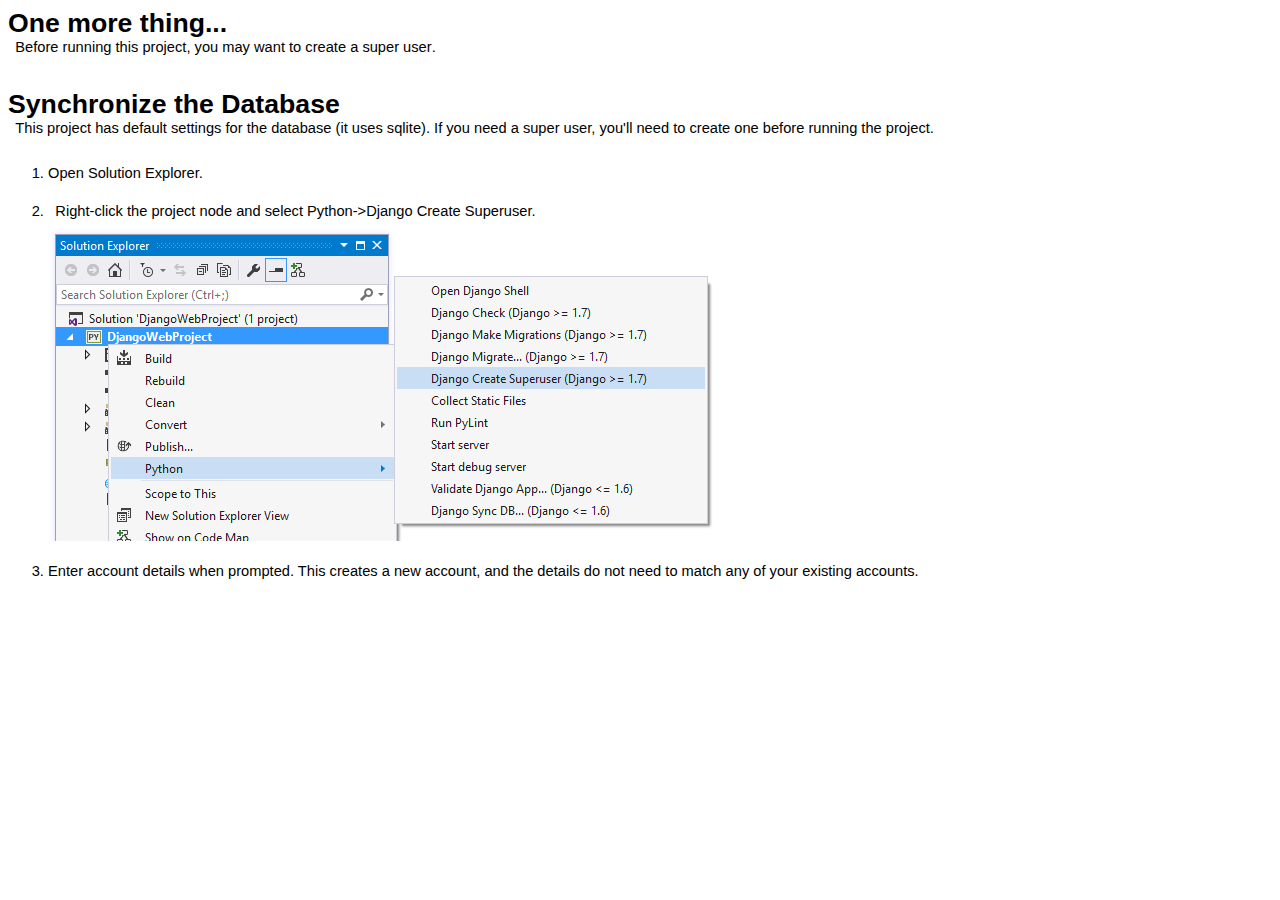
<file: Parte_2/DjangoWeb/readme.html>
<html xmlns="http://www.w3.org/1999/xhtml" lang="en">
<head>
    <meta charset="utf-8" />
    <title>Django Web App Configuration</title>
    <style type="text/css">body { font-family: 'Segoe UI', Arial, Helvetica, sans-serif; font-weight: 200; font-size: 11pt; } p, h1, h2 { margin: 0; padding: 0; } h1 { font-size: 20pt; font-weight: bold; padding-top: 1em; } h1.top { padding-top: 0em; } h2 { font-size: 16pt; font-weight: 300; padding-top: 0.5em; padding-left: 0em; } p { padding-left: 0.5em; padding-bottom: 0.5em; } p.hint { color: #666666; } code { font-family: Consolas, 'Lucida Console', monospace; } ol { margin-top: 0; padding-top: 0; } ol > li { padding-top: 1.5em; } li > img { vertical-align: middle; }</style>
</head>
<body>
    <h1 class="top">One more thing...</h1>
    <p>
        Before running this project, you may want to <strong>create a super user</strong>.
    </p>


    <h1>Synchronize the Database</h1>
    <p>
        This project has default settings for the database (it uses sqlite).
        If you need a super user, you'll need to create one before running the project.
    </p>

    <ol>
        <li>Open Solution Explorer.</li>
        <li>
            <p>Right-click the project node and select Python-&gt;Django Create Superuser.</p>
            <img src="[data-uri]" />
        </li>
        <li>
            Enter account details when prompted. This creates a new account, and
            the details do not need to match any of your existing accounts.
        </li>
    </ol>
</body>
</html>
</file>
